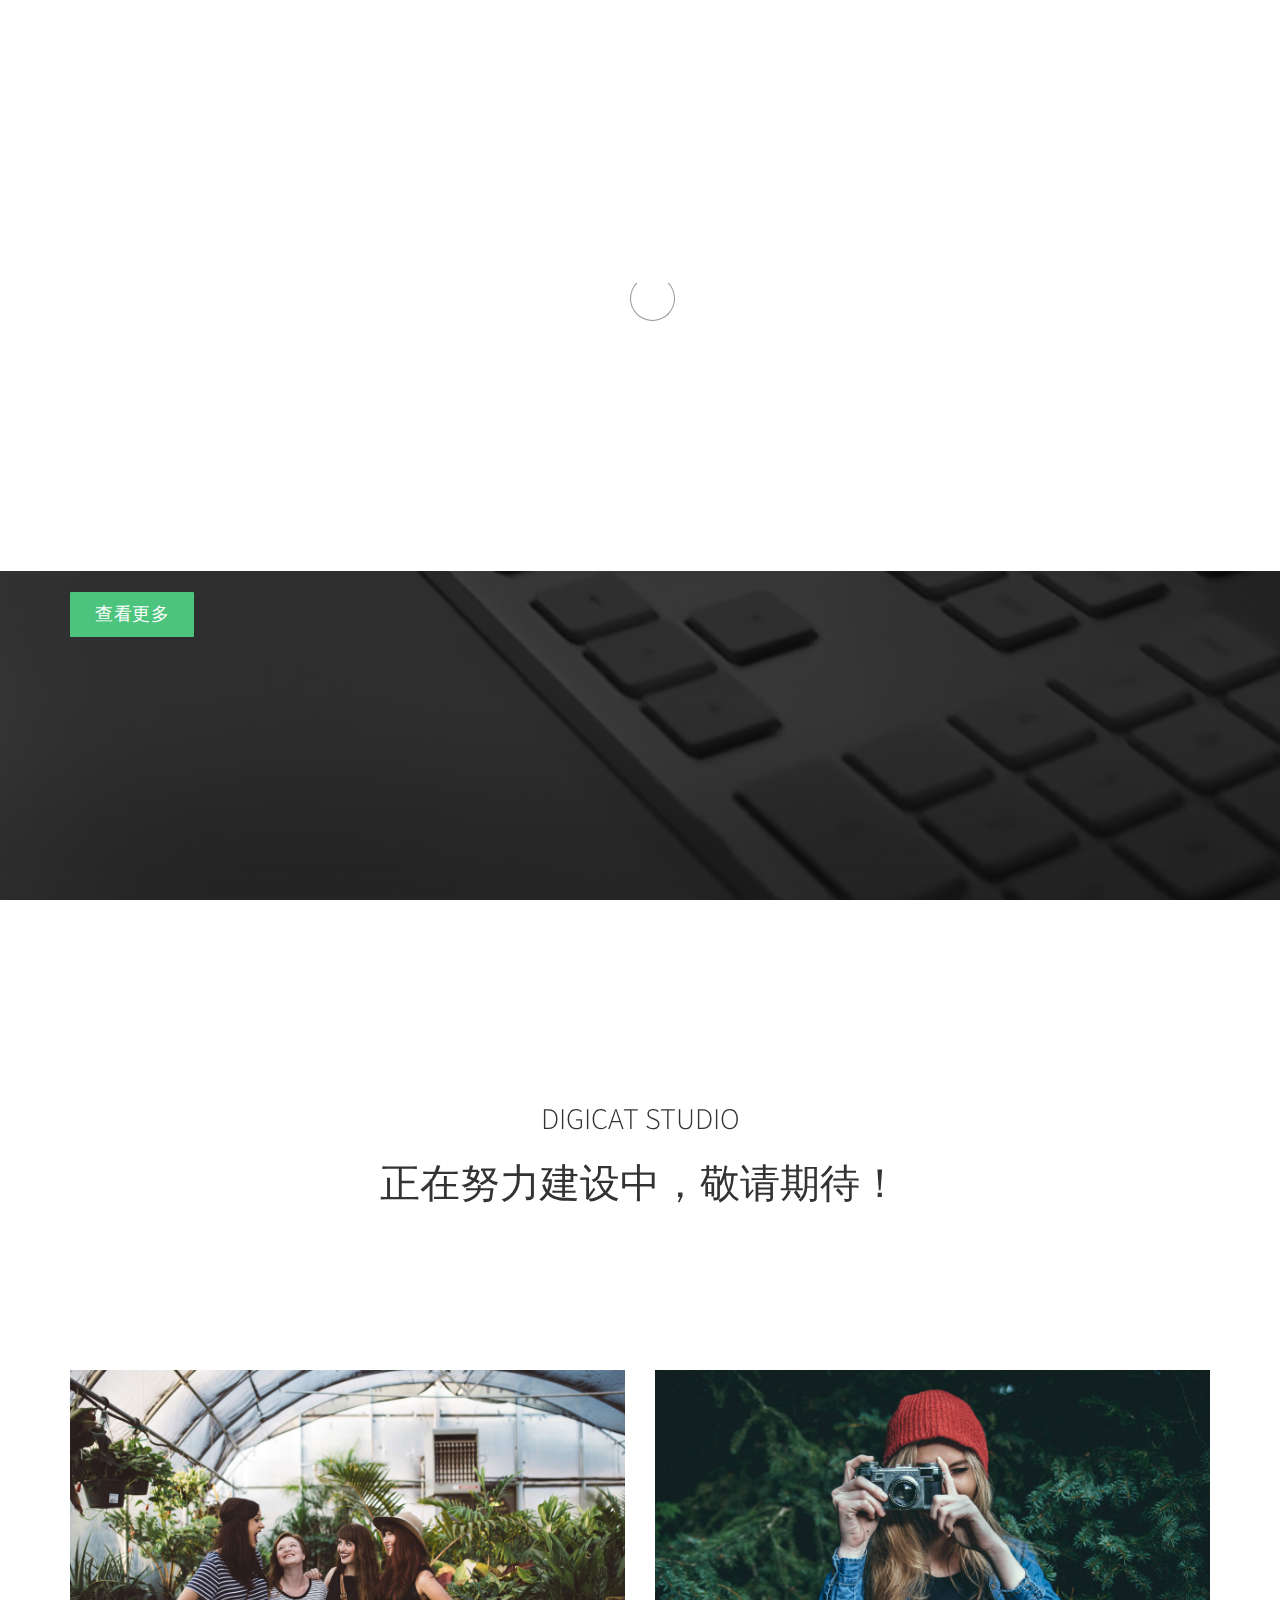
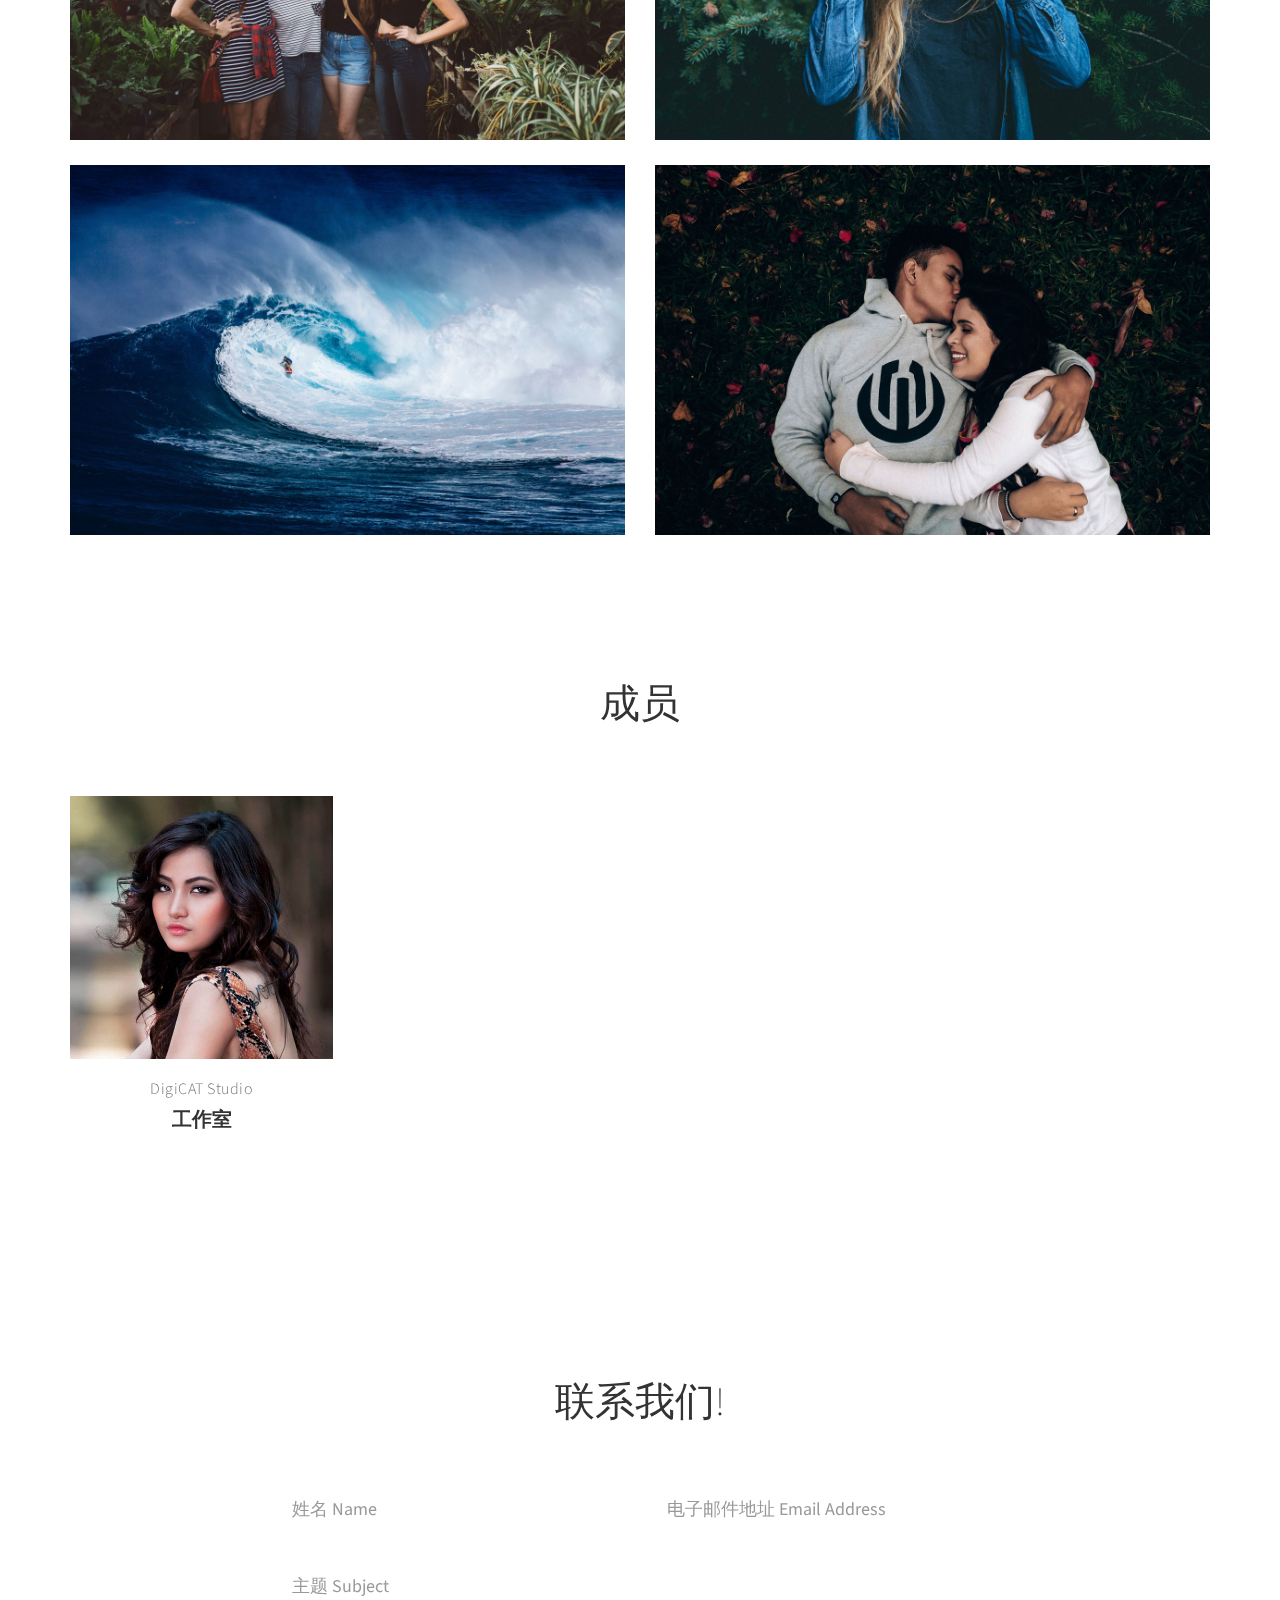
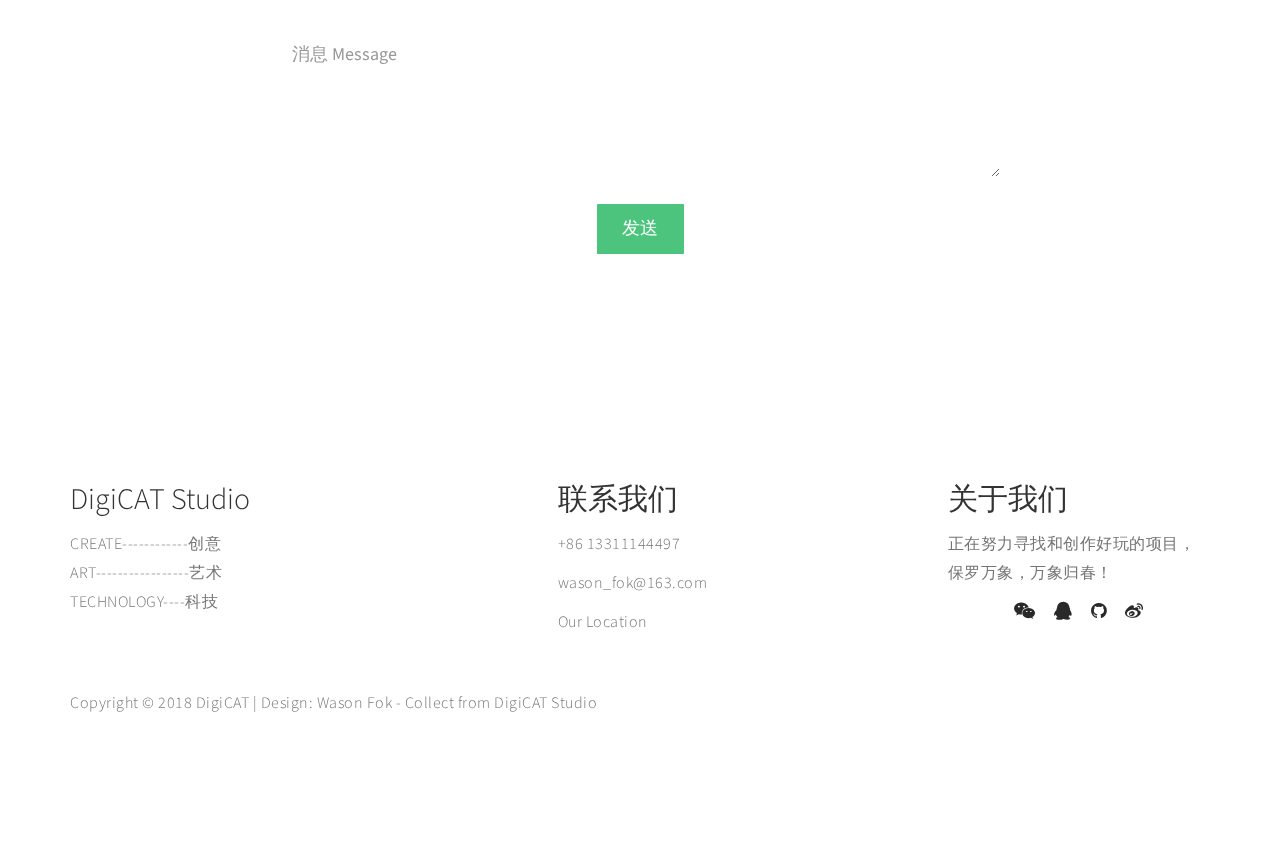
<file: index.html>
<!DOCTYPE html>
<html lang="zh">

<!-- 头文件 -->
<head>

<title>DigiCAT Studio</title>
<meta charset="UTF-8">
<meta http-equiv="X-UA-Compatible" content="IE=Edge">
<meta name="description" content="">
<meta name="keywords" content="">
<meta name="author" content="">
<meta name="viewport" content="width=device-width, initial-scale=1, maximum-scale=1">

<link rel="stylesheet" href="css/bootstrap.min.css">
<link rel="stylesheet" href="css/font-awesome.min.css">
<link rel="stylesheet" href="css/magnific-popup.css">

<link rel="stylesheet" href="css/owl.theme.css">
<link rel="stylesheet" href="css/owl.carousel.css">

<!-- 主程序 CSS -->
<link rel="stylesheet" href="css/tooplate-style.css">

</head>


<!-- Body -->
<body>

<!-- 启动页面 -->
<div class="preloader">
     <div class="spinner">
          <span class="sk-inner-circle"></span>
     </div>
</div>


<!-- 菜单 -->
<div class="navbar custom-navbar navbar-fixed-top" role="navigation">
     <div class="container">

          <!-- 导航条页眉 -->
          <div class="navbar-header">
               <button class="navbar-toggle" data-toggle="collapse" data-target=".navbar-collapse">
                    <span class="icon icon-bar"></span>
                    <span class="icon icon-bar"></span>
                    <span class="icon icon-bar"></span>
               </button>
               <!-- 导航条Logo -->
               <a href="index.html" class="navbar-brand">DigiCAT</a>
          </div>

          <!-- 导航条跳转按钮 -->
          <div class="collapse navbar-collapse">
               <ul class="nav navbar-nav navbar-right">
                    <li><a href="#home" class="smoothScroll">主页</a></li>
                    <li><a href="#about" class="smoothScroll">项目</a></li>
                    <li><a href="#blog" class="smoothScroll">博客</a></li>
                    <li><a href="#team" class="smoothScroll">成员</a></li>  
                    <li><a href="#contact" class="smoothScroll">联系</a></li>
               </ul>
          </div>

     </div>
</div>


<!-- 主页 -->
<section id="home" class="parallax-section">
     <div class="overlay"></div>
     <div class="container">
          <div class="row">

               <div class="col-md-8 col-sm-12">
                    <div class="home-text">
                         <h1>DigiCAT Studio</h1>
                         <p>还有更多好玩的东西在等着我们.敬请期待！</p>
                         <ul class="section-btn">
                              <a href="#about" class="smoothScroll"><span data-hover="查看更多">查看更多</span></a>
                         </ul>
                    </div>
               </div>

          </div>
     </div>

     <!-- Video -->
     <video controls autoplay loop muted>
          <source src="videos/video.mp4" type="video/mp4">
          Your browser does not support the video tag.
     </video>
</section>


<!-- 项目标题页面 -->
<section id="about" class="parallax-section">
     <div class="container">
          <div class="row">

               <div class="col-md-offset-1 col-md-10 col-sm-12">
                    <div class="about-info">
                         <h2>DIGICAT STUDIO </h2>
                         <h1>正在努力建设中，敬请期待！</h1>
                    </div>
               </div>

          </div>
     </div>
</section>


<!-- 项目 -->
<section id="project" class="parallax-section">
     <div class="container">
          <div class="row">

               <div class="col-md-6 col-sm-6">
                    <!-- 项目1 -->
                    <div class="project-item">
                         <a href="images/project-image1.jpg" class="image-popup">
                              <img src="images/project-image1.jpg" class="img-responsive" alt="">
                         
                              <div class="project-overlay">
                                   <div class="project-info">
                                        <h1>MythTransfer</h1>
                                        <h3>网络文件传输工具</h3>
                                   </div>
                              </div>
                         </a>
                    </div>
               </div>
               <div class="tlinks">Collect from <a href="http://www.digicat-studio.com/" >DigiCAT Studio</a></div>

               <div class="col-md-6 col-sm-6">
                    <!-- 项目2 -->
                    <div class="project-item">
                         <a href="images/project-image2.jpg" class="image-popup">
                              <img src="images/project-image2.jpg" class="img-responsive" alt="">
                         
                              <div class="project-overlay">
                                   <div class="project-info">
                                        <h1>NULL</h1>
                                        <h3>NULL</h3>
                                   </div>
                              </div>
                         </a>
                    </div>
               </div>

               <div class="col-md-6 col-sm-6">
                    <!-- 项目3 -->
                    <div class="project-item">
                         <a href="images/project-image3.jpg" class="image-popup">
                              <img src="images/project-image3.jpg" class="img-responsive" alt="">
                         
                              <div class="project-overlay">
                                   <div class="project-info">
                                        <h1>NULL</h1>
                                        <h3>NULL</h3>
                                   </div>
                              </div>
                         </a>
                    </div>
               </div>

               <div class="col-md-6 col-sm-6">
                    <!-- 项目4 -->
                    <div class="project-item">
                         <a href="images/project-image4.jpg" class="image-popup">
                              <img src="images/project-image4.jpg" class="img-responsive" alt="">
                         
                              <div class="project-overlay">
                                   <div class="project-info">
                                        <h1>NULL</h1>
                                        <h3>NULL</h3>
                                   </div>
                              </div>
                         </a>
                    </div>
               </div>               

          </div>
     </div>
</section>


<!-- 成员 -->
<section id="team" class="parallax-section">
     <div class="container">
          <div class="row">

               <div class="col-md-offset-2 col-md-8 col-sm-12">
                    <!-- SECTION TITLE -->
                    <div class="section-title">
                         <h1>成员</h1>
                    </div>
               </div>

               <div class="clearfix"></div>

               <div id="owl-team" class="owl-carousel">
                    <div class="col-md-4 col-sm-4 item">
                         <div class="team-item">
                              <img src="images/team-image1.jpg" class="img-responsive" alt="">
                              <div class="team-overlay">
                                   <ul class="social-icon">
                                        <li><a href="#" class="fa fa-github"></a></li>
                                        <li><a href="#" class="fa fa-phone"></a></li>
                                   </ul>
                              </div>
                         </div>
                         <p>DigiCAT Studio</p>
                         <h3>工作室</h3>
                    </div>

                    <!-- <div class="col-md-4 col-sm-4 item">
                         <div class="team-item">
                              <img src="images/team-image2.jpg" class="img-responsive" alt="">
                              <div class="team-overlay">
                                   <ul class="social-icon">
                                        <li><a href="#" class="fa fa-instagram"></a></li>
                                        <li><a href="#" class="fa fa-github"></a></li>
                                        <li><a href="#" class="fa fa-facebook"></a></li>
                                   </ul>
                              </div>
                         </div>
                         <p>Luke Wara</p>
                         <h3>Speciality Focus</h3>
                    </div>

                    <div class="col-md-4 col-sm-4 item">
                         <div class="team-item">
                              <img src="images/team-image3.jpg" class="img-responsive" alt="">
                              <div class="team-overlay">
                                   <ul class="social-icon">
                                        <li><a href="#" class="fa fa-instagram"></a></li>
                                        <li><a href="#" class="fa fa-dribbble"></a></li>
                                        <li><a href="#" class="fa fa-behance"></a></li>
                                   </ul>
                              </div>
                         </div>
                         <p>Mono Mana</p>
                         <h3>Art director</h3>
                    </div>

                    <div class="col-md-4 col-sm-4 item">
                         <div class="team-item">
                              <img src="images/team-image4.jpg" class="img-responsive" alt="">
                              <div class="team-overlay">
                                   <ul class="social-icon">
                                        <li><a href="#" class="fa fa-twitter"></a></li>
                                        <li><a href="#" class="fa fa-facebook"></a></li>
                                        <li><a href="#" class="fa fa-envelope-o"></a></li>
                                   </ul>
                              </div>
                         </div>
                         <p>Phway Phyu</p>
                         <h3>Designer in Chief</h3>
                    </div>

                    <div class="col-md-4 col-sm-4 item">
                         <div class="team-item">
                              <img src="images/team-image1.jpg" class="img-responsive" alt="">
                              <div class="team-overlay">
                                   <ul class="social-icon">
                                        <li><a href="#" class="fa fa-twitter"></a></li>
                                        <li><a href="#" class="fa fa-linkedin"></a></li>
                                   </ul>
                              </div>
                         </div>
                         <p>Cherry Lynn</p>
                         <h3>Marketing Manager</h3>
                    </div> -->
               </div>

          </div>
     </div>
</section>


<!-- CONTACT -->
<section id="contact" class="parallax-section">
     <div class="container">
          <div class="row">

               <div class="col-md-offset-3 col-md-6 col-sm-12">
                    <div class="section-title">
                         <h1>联系我们!</h1>
                    </div>
               </div>

               <div class="clearfix"></div>

               <div class="col-md-offset-2 col-md-8 col-sm-12">
                    <!-- CONTACT FORM HERE -->
                    <form id="contact-form" action="#" method="get" role="form">

                         <!-- IF MAIL SENT SUCCESSFULLY -->
                         <h6 class="text-success">我们已经收到您的信息，我们会尽快和您联系，期待与您合作！. </h6>
                         
                         <!-- IF MAIL SENDING UNSUCCESSFULL -->
                         <h6 class="text-danger">请检查电子邮件地址是否正确，并且消息必须大于一个字符.</h6>

                         <div class="col-md-6 col-sm-6">
                              <input type="text" class="form-control" id="cf-name" name="cf-name" placeholder="姓名 Name">
                         </div>

                         <div class="col-md-6 col-sm-6">
                              <input type="email" class="form-control" id="cf-email" name="cf-email" placeholder="电子邮件地址 Email Address">
                         </div>

                         <div class="col-md-12 col-sm-12">
                              <input type="text" class="form-control" id="cf-subject" name="subject" placeholder="主题 Subject">
                              <textarea class="form-control" rows="5" id="cf-message" name="cf-message" placeholder="消息 Message"></textarea>
                         </div>

                         <div class="col-md-offset-4 col-md-4 col-sm-offset-4 col-sm-4">
                              <div class="section-btn">
                                   <button type="submit" class="form-control" id="cf-submit" name="submit"><span data-hover="发送">发送</span></button>
                              </div>
                         </div>
                    </form>
               </div>

          </div>
     </div>
</section>

<!-- 页脚 -->
<footer>
     <div class="container">
          <div class="row">

               <div class="col-md-5 col-sm-6">
                    <h2>DigiCAT Studio</h2>
                    <p>CREATE------------创意<br> ART-----------------艺术<br> TECHNOLOGY----科技</p>
                    
                    
               </div>

               <div class="col-md-4 col-sm-6">
                    <div class="footer-info">
                    	<h2>联系我们</h2>
                         <p><a href="tel:+8613311144497">+86 13311144497</a></p>
                         <p><a href="mailto:wason_fok@163.com">wason_fok@163.com</a></p>
                         <p><a href="#">Our Location</a></p>
                    </div>
               </div>

               <div class="col-md-3 col-sm-12">
               		
                    <h2>关于我们</h2>
                    <p>正在努力寻找和创作好玩的项目，保罗万象，万象归春！</p>
                    <ul class="social-icon">
                         <li><a href="#" class="fa fa-wechat"></a></li>
                         <li><a href="#" class="fa fa-qq"></a></li>
                         <li><a href="https://github.com/Wason-Fok" class="fa fa-github"></a></li>
                         <li><a href="#" class="fa fa-weibo"></a></li>
                    </ul>
                    
               </div>

               <div class="clearfix"></div>


               <!-- Copyright Page -->
               <div class="col-md-12 col-sm-12">
                    <div class="copyright-text">
                         <p>Copyright © 2018 DigiCAT | Design: <a href="https://github.com/Wason-Fok" target="_parent">Wason Fok</a> - Collect from <a href="http://www.digicat-studio.com/" title="DigiCAT Studio" target="_blank">DigiCAT Studio</a></p>
                    </div>
               </div>
               
          </div>
     </div>
</footer>

<!-- SCRIPTS -->
<script src="js/jquery.js"></script>
<script src="js/bootstrap.min.js"></script>
<script src="js/jquery.parallax.js"></script>
<script src="js/owl.carousel.min.js"></script>
<script src="js/jquery.magnific-popup.min.js"></script>
<script src="js/magnific-popup-options.js"></script>
<script src="js/modernizr.custom.js"></script>
<script src="js/smoothscroll.js"></script>
<script src="js/custom.js"></script>

</body>
</html>
</file>
<file: css/tooplate-style.css>
@import url('https://fonts.googleapis.com/css?family=Source+Sans+Pro:200,300,400,700');

body {
  background: #ffffff;
  font-family: 'Source Sans Pro', sans-serif;
  overflow-x: hidden;
}

html, body {
  width: 100%;
  height: 100%;
}

/*---------------------------------------
  TYPOGRAPHY              
-----------------------------------------*/

h1,h2,h3,h4,h5,h6 {
  font-weight: 300;
}

h1 {
  font-size: 40px;
  font-weight: 200;
  line-height: 50px;
}

h2 {
  font-size: 30px;
  line-height: 40px;
  margin-top: 0;
}

h3 {
  font-size: 20px;
  font-weight: bold;
  line-height: 32px;
}

h4 {
  color: #505050;
  font-size: 18px;
  line-height: 28px;
}

p {
  color: #757575;
  font-size: 16px;
  font-weight: 300;
  line-height: 29px;
  letter-spacing: 0.5px;
}

.tlinks{text-indent:-9999px;height:0;line-height:0;font-size:0;overflow:hidden;}
/*---------------------------------------
  BUTTONS               
-----------------------------------------*/

.section-btn {
  margin: 32px 0 0 0;
  padding: 0;
}

.section-btn a,
.section-btn button {
  line-height: 45px;
  -webkit-perspective: 1000px;
  -moz-perspective: 1000px;
  perspective: 1000px;
  color: #ffffff;
  font-weight: normal;
}

.section-btn a span,
.section-btn button span {
  position: relative;
  display: inline-block;
  font-size: 18px;
  font-weight: normal;
  letter-spacing: 0.5px;
  padding: 0 25px;
  background: #4dc47d;
  border-radius: 1px;
  -webkit-transition: -webkit-transform 0.3s;
  -moz-transition: -moz-transform 0.3s;
  transition: transform 0.3s;
  -webkit-transform-origin: 50% 0;
  -moz-transform-origin: 50% 0;
  transform-origin: 50% 0;
  -webkit-transform-style: preserve-3d;
  -moz-transform-style: preserve-3d;
  transform-style: preserve-3d;
}

.csstransforms3d .section-btn a span::before,
.csstransforms3d .section-btn button span::before {
  position: absolute;
  top: 100%;
  left: 0;
  width: 100%;
  height: 100%;
  background: #000000;
  border-radius: 1px;
  color: #ffffff;
  padding: 0 25px;
  content: attr(data-hover);
  -webkit-transition: background 0.3s;
  -moz-transition: background 0.3s;
  transition: background 0.3s;
  -webkit-transform: rotateX(-90deg);
  -moz-transform: rotateX(-90deg);
  transform: rotateX(-90deg);
  -webkit-transform-origin: 50% 0;
  -moz-transform-origin: 50% 0;
  transform-origin: 50% 0;
}

.section-btn a:hover span,
.section-btn a:focus span,

.section-btn button:hover span,
.section-btn button:focus span {
  -webkit-transform: rotateX(90deg) translateY(-22px);
  -moz-transform: rotateX(90deg) translateY(-22px);
  transform: rotateX(90deg) translateY(-22px);
}

.csstransforms3d .section-btn a:hover span::before,
.csstransforms3d .section-btn a:focus span::before,

.csstransforms3d .section-btn button:hover span::before,
.csstransforms3d .section-btn button:hover span::before {
  background: #000000;  
}


/*---------------------------------------
  GENERAL               
-----------------------------------------*/

html{
  -webkit-font-smoothing: antialiased;
}

a {
  color: #4dc47d;
  -webkit-transition: 0.5s;
  transition: 0.5s;
}

a:hover, a:active, a:focus {
  color: #000000;
  outline: none;
}

* {
  -webkit-box-sizing: border-box;
  box-sizing: border-box;
}

*:before,
*:after {
  -webkit-box-sizing: border-box;
  box-sizing: border-box;
}

::-webkit-scrollbar{
  width: 6px;
  height: 6px;
}

::-webkit-scrollbar-thumb {
  cursor: pointer;
  background: #252525;
}

.section-title {
  position: relative;
  padding-bottom: 22px;
}

.parallax-section {
  background-attachment: fixed !important;
  background-size: cover !important;
}

#about, #project,
#team, #contact, footer {
  background: #ffffff;
}

#about,
#team, #contact {
  padding-top: 100px;
  padding-bottom: 100px;
  text-align: center;
}


/*---------------------------------------
  启动页面              
-----------------------------------------*/

.preloader {
  position: fixed;
  top: 0;
  left: 0;
  width: 100%;
  height: 100%;
  z-index: 99999;
  display: flex;
  flex-flow: row nowrap;
  justify-content: center;
  align-items: center;
  background: none repeat scroll 0 0 #ffffff;
}

.spinner {
  border: 1px solid transparent;
  border-radius: 5px;
  position: relative;
}

.spinner:before {
  content: '';
  box-sizing: border-box;
  position: absolute;
  top: 50%;
  left: 50%;
  width: 45px;
  height: 45px;
  margin-top: -10px;
  margin-left: -10px;
  border-radius: 50%;
  border: 1px solid #959595;
  border-top-color: #ffffff;
  animation: spinner .9s linear infinite;
}

@-webkit-@keyframes spinner {
  to {transform: rotate(360deg);}
}

@keyframes spinner {
  to {transform: rotate(360deg);}
}


/*---------------------------------------
  菜单             
-----------------------------------------*/

.custom-navbar {
  margin-bottom: 0;
  background-color: #4dc47d;
  padding: 20px 0;
}

.custom-navbar .navbar-brand {
  color: #f9f9f9;
  font-weight: normal;
  font-size: 25px;
}

.custom-navbar .nav li a {
  font-size: 14px;
  font-weight: normal;
  color: #f9f9f9;
  letter-spacing: 0.5px;
  -webkit-transition: all ease-in-out 0.4s;
  transition: all ease-in-out 0.4s;
  padding: 0;
  margin: 15px 20px;
  text-transform: uppercase;
}

.custom-navbar .navbar-nav > li > a:hover,
.custom-navbar .navbar-nav > li > a:focus {
  background-color: transparent;
  color: #ffffff;
}

.custom-navbar .navbar-nav li a:after {
  content: "";
  position: absolute;
  display: block;
  width: 0px;
  height: 2px;
  margin: auto;
  background: transparent;
  transition: width .3s ease, background-color .3s ease;
}

.custom-navbar .navbar-nav li a:hover:after,
.custom-navbar .nav li.active > a:after {
  background: #ffffff;
  color: #ffffff;
  width: 100%;
}

.custom-navbar .nav li.active > a {
  background-color: transparent;
  color: #ffffff;
}

.custom-navbar .navbar-toggle {
  border: none;
  padding-top: 10px;
}

.custom-navbar .navbar-toggle {
  background-color: transparent;
}

.custom-navbar .navbar-toggle .icon-bar {
  background: #ffffff;
  border-color: transparent;
}

@media(min-width:768px) {
  .custom-navbar {
    background: 0 0; 
  }
  .custom-navbar.top-nav-collapse {
    background: #4dc47d;
    padding: 15px 0;
  }
}


/*---------------------------------------
  主页             
-----------------------------------------*/

#home {
  display: -webkit-box;
  display: -webkit-flex;
  display: -ms-flexbox;
  display: flex;
  -webkit-box-align: center;
  -webkit-align-items: center;
  -ms-flex-align: center;
   align-items: center;
  height: 100vh;
  position: relative;
  padding-top: 10em;
}

#home h1 {
  color: #ffffff;
  font-size: 6em;
  line-height: 1.2em;
}

#home p {
  color: rgba(250,250,250,0.7);
}

#home .overlay {
  position: absolute;
  top: 0;
  right: 0;
  bottom: 0;
  left: 0;
  width: 100%;
  height: 100%;
  background-color: rgba(0,0,0,0.75);
}

#home video {
  position: fixed;
  top: 50%;
  left: 50%;
  min-width: 100%;
  min-height: 100%;
  width: auto;
  height: auto;
  z-index: -100;
  transform: translateX(-50%) translateY(-50%);
  background-size: cover;
  transition: 1s opacity;
}


/*---------------------------------------
  项目标题页面              
-----------------------------------------*/

#about {
  padding-top: 200px;
  padding-bottom: 150px;
}

.about-info h3 {
  font-size: 14px;
  letter-spacing: 12px;
  text-transform: uppercase;
  margin: 0;
}


/*---------------------------------------
  项目              
-----------------------------------------*/

.project-item {
  overflow: hidden;
  position: relative;
  margin-bottom: 25px;
  padding: 0;
  vertical-align: middle;
  text-align: center;
}

.project-overlay {
  background: rgba(0,0,0,0.5);
  position: absolute;
  width: 100%;
  height: 100%;
  top: 0;
  right: 0;
  bottom: 0;
  left: 0;
  opacity: 0;
  -webkit-transition: all ease-in-out 0.4s;
  transition: all ease-in-out 0.4s;
}

.project-info {
  padding: 12em 0;
}

.project-item img {
  -webkit-transition: all ease-in-out 0.4s;
  transition: all ease-in-out 0.4s;
}
.project-item:hover img {
  transform: scale(1.1);
}

.project-overlay h1 {
  color: #ffffff;
  margin: 0;
}
.project-overlay h3 {
  color: #d9d9d9;
  font-size: 14px;
  letter-spacing: 0.2px;
  margin-top: 0;
}

.project-item:hover .project-overlay {
  opacity: 1;
}


/*---------------------------------------
   成员             
-----------------------------------------*/

#team .item {
  display: block;
  width: 100%;
  margin-bottom: 22px;
}

#team h3,
#team p {
  margin: 0;
}

.team-item {
  overflow: hidden;
  position: relative;
  margin-top: 34px;
  margin-bottom: 16px;
}

.team-item img {
  -webkit-transition: all ease-in-out 0.4s;
  transition: all ease-in-out 0.4s;
}
.team-item:hover img {
  transform: scale(1.1);
}

.team-overlay {
  background: rgba(0,0,0,0.5);
  opacity: 0;
  position: absolute;
  width: 100%;
  height: 100%;
  top: 0;
  left: 0;
  right: 0;
  bottom: 0;
  -webkit-transition: all ease-in-out 0.4s;
  transition: all ease-in-out 0.4s;
}

.team-overlay .social-icon {
  position: relative;
  top: 45%;
}
.team-overlay .social-icon li a {
  background: #ffffff;
  color: #191919;
  width: 35px;
  height: 35px;
  line-height: 35px;
  text-align: center;
}

.team-item:hover .team-overlay {
  opacity: 1;
}


/*---------------------------------------
  联系我们             
-----------------------------------------*/

#contact {
  background: url('../images/contact-bg.jpg') 50% 0 repeat-y fixed;
  background-size: cover;
  background-position: center center;
}

#contact-form {
  padding-top: 22px;
}

#contact .text-success,
#contact .text-danger {
  display: none;
  padding: 0 0 5px 20px;
}

#contact .form-control {
  border: none;
  box-shadow: none;
  font-size: 18px;
  font-weight: normal;
  margin-bottom: 22px;
  -webkit-transition: all ease-in-out 0.4s;
  transition: all ease-in-out 0.4s;
}

#contact .form-control:focus {
  border-color: #d9d9d9;
}

#contact input {
  height: 55px;
  line-height: 45px;
}

#contact .section-btn {
  margin: 5px 0 0 0;
}

#contact button#cf-submit {
  background: transparent;
  border: none;
  padding: 0;
  line-height: 50px;
}


/*---------------------------------------
  FOOTER              
-----------------------------------------*/

footer {
  padding-top: 120px;
  padding-bottom: 120px;
}

footer h4 {
  padding-top: 12px;
}

footer a {
  color: #757575;
}

footer .copyright-text {
  padding-top: 42px;
}


/*---------------------------------------
  SOCIAL ICON             
-----------------------------------------*/

.social-icon {
  position: relative;
  padding: 0;
  margin: 0;
  text-align: center;
}

.social-icon li {
  display: inline-block;
  list-style: none;
}

.social-icon li a {
  border-radius: 100%;
  color: #292929;
  cursor: pointer;
  font-size: 18px;
  text-decoration: none;
  -webkit-transition: all ease-in-out 0.3s;
  transition: all ease-in-out 0.3s;
  text-align: center;
  position: relative;
  margin: 4px 8px 0 8px;
}

.social-icon li a:hover {
  -webkit-transform: scale(1.2);
  transform: scale(1.2);
}


/*---------------------------------------
  MOBILE RESPONSIVE              
-----------------------------------------*/

@media (max-width: 992px) {
  #home h1 {
    font-size: 4em;
    line-height: normal;
  }
}

@media (max-width: 980px) {
  h1 {
    font-size: 30px;
    line-height: inherit;
  }

  #home {
    padding-top: 0em;
  }

  #about {
    padding-top: 120px;
    padding-bottom: 100px;
  }

  .project-info {
    padding: 4em 0;
  }

  footer {
    text-align: center;
  }
  footer .social-icon {
    margin-top: 32px;
  }
}

@media (max-width: 770px) {
  #home h1 {
    font-size: 3.5em;
  }
}

@media (max-width: 767px) {
  .custom-navbar {
    padding: 10px 0;
  }
  .custom-navbar .nav li a {
    display: inline-block;
    line-height: 15px;
    margin-bottom: 0;
  }
  .custom-navbar .nav li:last-child a {
    margin-bottom: 5px;
  }

  .project-info {
    padding: 10em 0;
  }

  .footer-info {
    padding: 22px 0 22px 0;
  }
}


@media (max-width: 580px) {
  h1 {
    font-size: 26px;
  }

  #home {
    height: 100vh;
  }

  .about-info h3 {
    font-size: 12px;
    letter-spacing: 6px;
  }

  .project-info {
    padding: 5em 0;
  }
}
</file>
